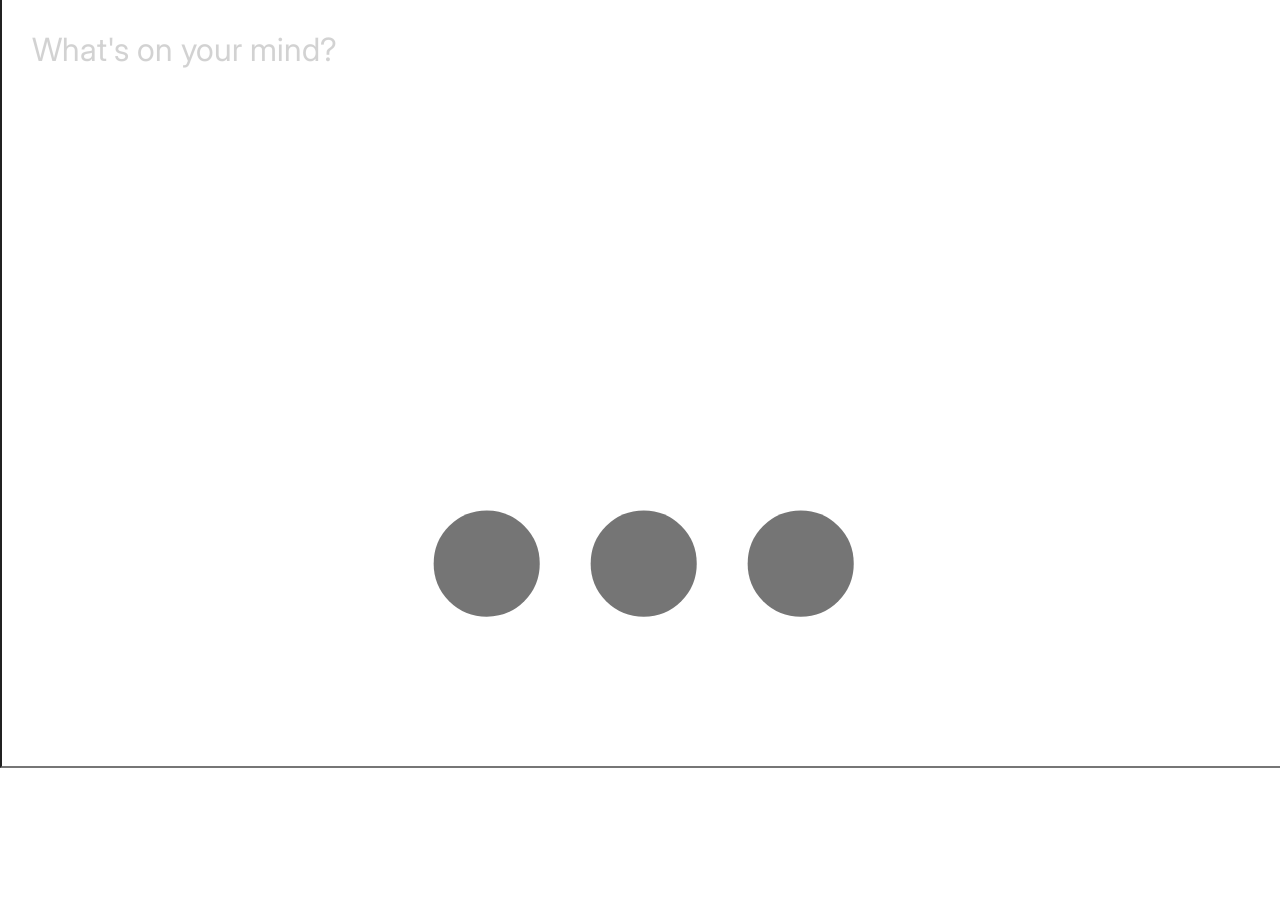
<file: index.html>
<!doctype html>
<html class="no-js" lang="">

  <head>
    <meta charset="utf-8">
    <title></title>
    <meta name="description" content="">
    <meta name="viewport" content="width=device-width, initial-scale=1">

    <meta property="og:title" content="">
    <meta property="og:type" content="">
    <meta property="og:url" content="">
    <meta property="og:image" content="">

    <link rel="manifest" href="site.webmanifest">
    <link rel="apple-touch-icon" href="icon.png">
    <!-- Place favicon.ico in the root directory -->

    <link rel="stylesheet" href="css/normalize.css">
    <link rel="stylesheet" href="css/main.css">

    <meta name="theme-color" content="#fafafa">

    <link rel="preconnect" href="https://fonts.googleapis.com">
    <link rel="preconnect" href="https://fonts.gstatic.com" crossorigin>
    <link href="https://fonts.googleapis.com/css2?family=Inter:wght@100;200;700;900&display=swap" rel="stylesheet">
  </head>

  <body>

    <!-- Add your site or application content here -->
    <div class="background">
      <div id="journalReadout">
        <p>What's on your mind?</p>
      </div>
    </div>

    <div class="center">
      <div id="textInput">

        <div class="form__group field">
          <input type="input" class="form__field" placeholder="..." name="name" id='name' autocomplete="off" required />

        </div>

      </div>
    </div>



    <script src="js/vendor/modernizr-3.11.2.min.js"></script>
    <script src="js/plugins.js"></script>
    <script src="js/main.js"></script>

    <!-- Google Analytics: change UA-XXXXX-Y to be your site's ID. -->
    <script>
      window.ga = function () { ga.q.push(arguments) }; ga.q = []; ga.l = +new Date;
      ga('create', 'UA-XXXXX-Y', 'auto'); ga('set', 'anonymizeIp', true); ga('set', 'transport', 'beacon'); ga('send', 'pageview')
    </script>
    <script src="https://www.google-analytics.com/analytics.js" async></script>
  </body>

</html>
</file>
<file: css/main.css>
/*! HTML5 Boilerplate v8.0.0 | MIT License | https://html5boilerplate.com/ */

/* main.css 2.1.0 | MIT License | https://github.com/h5bp/main.css#readme */
/*
 * What follows is the result of much research on cross-browser styling.
 * Credit left inline and big thanks to Nicolas Gallagher, Jonathan Neal,
 * Kroc Camen, and the H5BP dev community and team.
 */

/* ==========================================================================
   Base styles: opinionated defaults
   ========================================================================== */

html {
  color: #222;
}

#textInput h1, input[type=input]{
  font-family: 'Inter', sans-serif;
  font-size: 40em;
  line-height: 0;
  padding-top:0px;
  margin-left:0%;
  text-transform: uppercase;
  text-align: center;
  
}

input[type=input]{
  z-index: 2;
position: absolute;
top: 9px;
left: 0;
background: none;
margin-top: -20px;
}



h2{
  font-family: 'Inter', sans-serif;
  font-size: 3em;
}

#journalReadout{
  font-family: 'Inter', sans-serif;
  font-size: 2em;
  opacity: 50%;
}

#journalReadout p{
  font-family: 'Inter', sans-serif;
  font-size: 1em;
  opacity: 40%;
  margin:auto;
}

/*Divs*/

.background{
  margin: 2em;
  display: flex;
  width:100%;

}
#journalReadout{
  display: flex;
  flex-wrap: wrap;
}

.center{
  display: flex;
  width: 100%;
}
#textInput{
  display: flex;
  margin:auto;
}

/*form*/

$primary: #11998e;
$secondary: #38ef7d;
$white: #fff;
$gray: #ffffff;
.form__group {
  position: relative;
  padding: 15px 0 0;
  margin-top: 10px;
  width: 50%;
  
}

.form__field {
  width: 100%;
  font-weight:700; 

  ::placeholder {
    color: transparent;
    font-weight:400;
  }

  &:placeholder-shown ~ .form__label {
    font-size: 1.3rem;
    cursor: text;
    top: 20px;
  }
}

.form__label {
  position: absolute;
  top: 0;
  display: block;
  transition: 0.2s;
  font-size: 1rem;
  color: $gray;
}

.form__field:focus {
  ~ .form__label {
    text-decoration: none;
    border:none;  
  
}
/* reset input */
.form__field{
  &:required,&:invalid { box-shadow:none; }
}
/* demo */
body {
  
}

/*
 * Remove text-shadow in selection highlight:
 * https://twitter.com/miketaylr/status/12228805301
 *
 * Vendor-prefixed and regular ::selection selectors cannot be combined:
 * https://stackoverflow.com/a/16982510/7133471
 *
 * Customize the background color to match your design.
 */

::-moz-selection {
  background: #b3d4fc;
  text-shadow: none;
}

::selection {
  background: #b3d4fc;
  text-shadow: none;
}

/*
 * A better looking default horizontal rule
 */



/*
 * Remove the gap between audio, canvas, iframes,
 * images, videos and the bottom of their containers:
 * https://github.com/h5bp/html5-boilerplate/issues/440
 */

audio,
canvas,
iframe,
img,
svg,
video {
  vertical-align: middle;
}

/*
 * Remove default fieldset styles.
 */

fieldset {
  border: 0;
  margin: 0;
  padding: 0;
}

/*
 * Allow only vertical resizing of textareas.
 */

textarea {
  resize: vertical;
}

/* ==========================================================================
   Author's custom styles
   ========================================================================== */

/* ==========================================================================
   Helper classes
   ========================================================================== */

/*
 * Hide visually and from screen readers
 */

.hidden,
[hidden] {
  display: none !important;
}

/*
 * Hide only visually, but have it available for screen readers:
 * https://snook.ca/archives/html_and_css/hiding-content-for-accessibility
 *
 * 1. For long content, line feeds are not interpreted as spaces and small width
 *    causes content to wrap 1 word per line:
 *    https://medium.com/@jessebeach/beware-smushed-off-screen-accessible-text-5952a4c2cbfe
 */

.sr-only {
  border: 0;
  clip: rect(0, 0, 0, 0);
  height: 1px;
  margin: -1px;
  overflow: hidden;
  padding: 0;
  position: absolute;
  white-space: nowrap;
  width: 1px;
  /* 1 */
}

/*
 * Extends the .sr-only class to allow the element
 * to be focusable when navigated to via the keyboard:
 * https://www.drupal.org/node/897638
 */

.sr-only.focusable:active,
.sr-only.focusable:focus {
  clip: auto;
  height: auto;
  margin: 0;
  overflow: visible;
  position: static;
  white-space: inherit;
  width: auto;
}

/*
 * Hide visually and from screen readers, but maintain layout
 */

.invisible {
  visibility: hidden;
}

/*
 * Clearfix: contain floats
 *
 * For modern browsers
 * 1. The space content is one way to avoid an Opera bug when the
 *    `contenteditable` attribute is included anywhere else in the document.
 *    Otherwise it causes space to appear at the top and bottom of elements
 *    that receive the `clearfix` class.
 * 2. The use of `table` rather than `block` is only necessary if using
 *    `:before` to contain the top-margins of child elements.
 */

.clearfix::before,
.clearfix::after {
  content: " ";
  display: table;
}

.clearfix::after {
  clear: both;
}

/* ==========================================================================
   EXAMPLE Media Queries for Responsive Design.
   These examples override the primary ('mobile first') styles.
   Modify as content requires.
   ========================================================================== */

@media only screen and (min-width: 35em) {
  /* Style adjustments for viewports that meet the condition */
}

@media print,
  (-webkit-min-device-pixel-ratio: 1.25),
  (min-resolution: 1.25dppx),
  (min-resolution: 120dpi) {
  /* Style adjustments for high resolution devices */
}

/* ==========================================================================
   Print styles.
   Inlined to avoid the additional HTTP request:
   https://www.phpied.com/delay-loading-your-print-css/
   ========================================================================== */

@media print {
  *,
  *::before,
  *::after {
    background: #fff !important;
    color: #000 !important;
    /* Black prints faster */
    box-shadow: none !important;
    text-shadow: none !important;
  }

  a,
  a:visited {
    text-decoration: underline;
  }

  a[href]::after {
    content: " (" attr(href) ")";
  }

  abbr[title]::after {
    content: " (" attr(title) ")";
  }

  /*
   * Don't show links that are fragment identifiers,
   * or use the `javascript:` pseudo protocol
   */
  a[href^="#"]::after,
  a[href^="javascript:"]::after {
    content: "";
  }

  pre {
    white-space: pre-wrap !important;
  }

  pre,
  blockquote {
    border: 1px solid #999;
    page-break-inside: avoid;
  }

  /*
   * Printing Tables:
   * https://web.archive.org/web/20180815150934/http://css-discuss.incutio.com/wiki/Printing_Tables
   */
  thead {
    display: table-header-group;
  }

  tr,
  img {
    page-break-inside: avoid;
  }

  p,
  h2,
  h3 {
    orphans: 3;
    widows: 3;
  }

  h2,
  h3 {
    page-break-after: avoid;
  }
}
</file>
